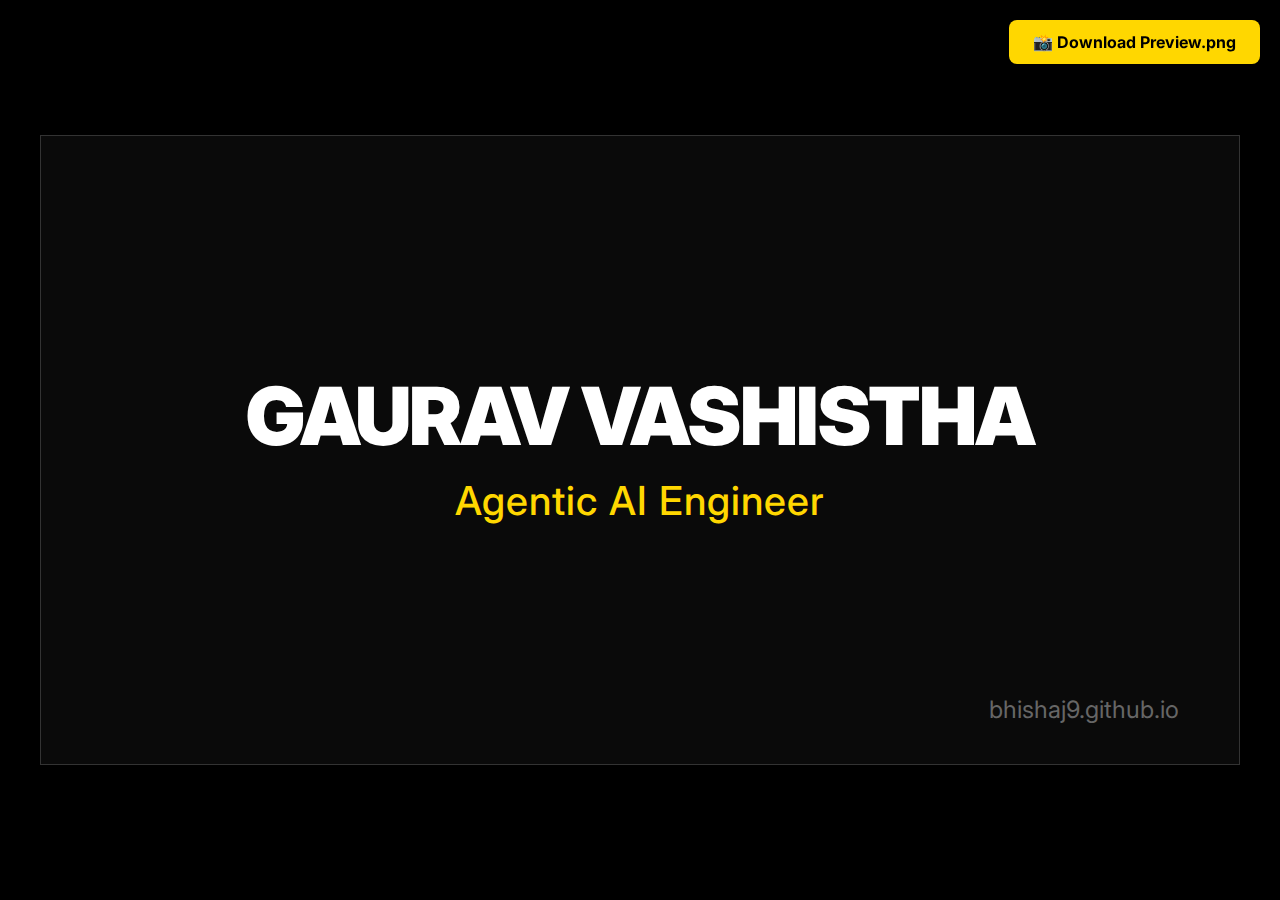
<file: social_card.html>
<!DOCTYPE html>
<html lang="en">

<head>
    <meta charset="UTF-8">
    <meta name="viewport" content="width=device-width, initial-scale=1.0">
    <title>Social Card Preview</title>
    <script src="https://html2canvas.hertzen.com/dist/html2canvas.min.js"></script>
    <link href="https://fonts.googleapis.com/css2?family=Inter:wght@300;400;700;900&display=swap" rel="stylesheet">
    <style>
        body {
            margin: 0;
            padding: 0;
            background-color: #000;
            display: flex;
            justify-content: center;
            align-items: center;
            height: 100vh;
            font-family: 'Inter', sans-serif;
        }

        .card-container {
            width: 1200px;
            height: 630px;
            background-color: #0a0a0a;
            position: relative;
            display: flex;
            flex-direction: column;
            justify-content: center;
            align-items: center;
            border: 1px solid #333;
            /* Optional border to see edges */
            box-sizing: border-box;
        }

        .main-text {
            color: #ffffff;
            font-size: 80px;
            font-weight: 900;
            letter-spacing: -2px;
            text-transform: uppercase;
            text-align: center;
            line-height: 1;
            margin-bottom: 20px;
        }

        .sub-text {
            color: #FFD700;
            /* Neon Yellow */
            font-size: 40px;
            font-weight: 500;
            letter-spacing: 1px;
            text-align: center;
        }

        .footer-text {
            position: absolute;
            bottom: 40px;
            right: 60px;
            color: #666;
            font-size: 24px;
            font-weight: 400;
        }

        #downloadBtn {
            position: fixed;
            top: 20px;
            right: 20px;
            z-index: 1000;
            padding: 12px 24px;
            background-color: #FFD700;
            color: #000;
            border: none;
            border-radius: 8px;
            font-size: 16px;
            font-weight: bold;
            cursor: pointer;
            box-shadow: 0 4px 6px rgba(0, 0, 0, 0.2);
            font-family: 'Inter', sans-serif;
            transition: transform 0.1s ease;
        }

        #downloadBtn:active {
            transform: scale(0.95);
        }
    </style>
</head>

<body>

    <button id="downloadBtn">📸 Download Preview.png</button>

    <div class="card-container" id="capture">
        <div class="main-text">GAURAV VASHISTHA</div>
        <div class="sub-text">Agentic AI Engineer</div>
        <div class="footer-text">bhishaj9.github.io</div>
    </div>

    <script>
        document.getElementById('downloadBtn').addEventListener('click', function () {
            html2canvas(document.querySelector("#capture")).then(canvas => {
                // Convert canvas to blob/data URL
                const image = canvas.toDataURL("image/png");

                // Trigger download
                const link = document.createElement('a');
                link.download = 'preview.png';
                link.href = image;
                link.click();
            });
        });
    </script>
</body>

</html>
</file>
